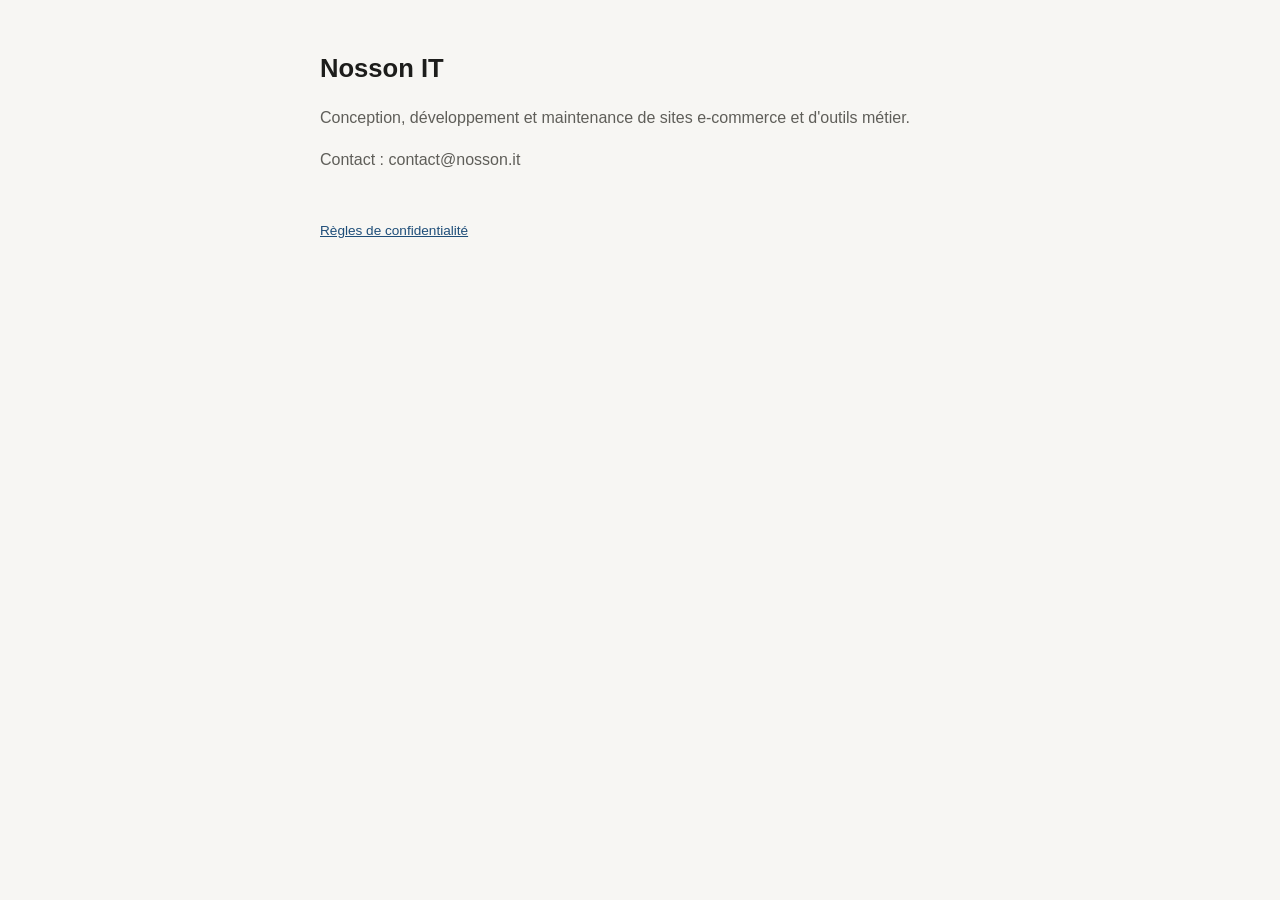
<file: index.html>
<!doctype html>
<html lang="fr"><head><meta charset="utf-8"><meta name="viewport" content="width=device-width,initial-scale=1">
<title>Nosson IT</title><link rel="stylesheet" href="style.css"></head>
<body><main>
<h1>Nosson IT</h1>
<p>Conception, développement et maintenance de sites e-commerce et d'outils métier.</p>
<p>Contact : contact@nosson.it</p>
<footer><a href="confidentialite.html">Règles de confidentialité</a></footer>
</main></body></html>
</file>
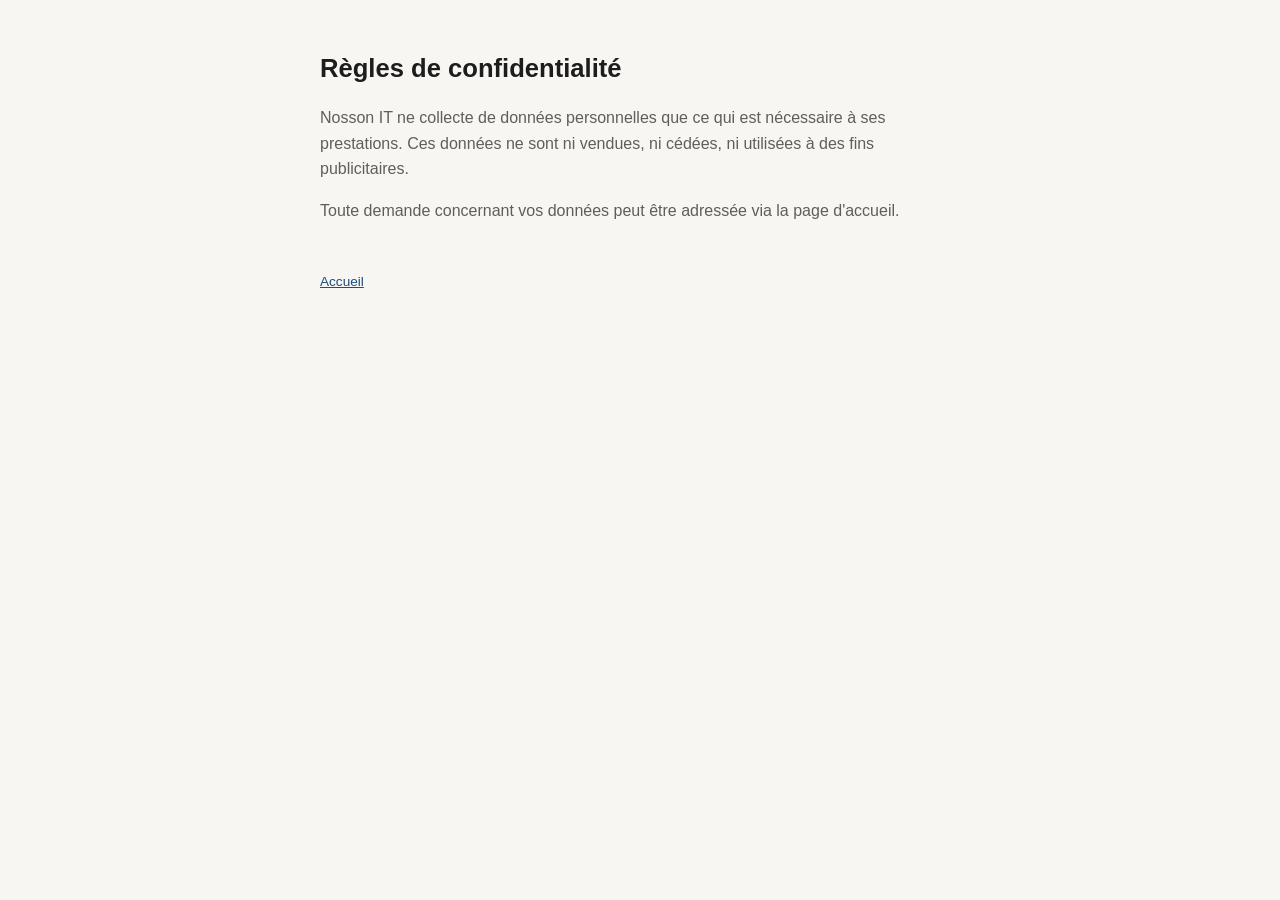
<file: confidentialite.html>
<!doctype html>
<html lang="fr"><head><meta charset="utf-8"><meta name="viewport" content="width=device-width,initial-scale=1">
<title>Confidentialité</title><link rel="stylesheet" href="style.css"></head>
<body><main>
<h1>Règles de confidentialité</h1>
<p>Nosson IT ne collecte de données personnelles que ce qui est nécessaire à ses prestations. Ces données ne sont ni vendues, ni cédées, ni utilisées à des fins publicitaires.</p>
<p>Toute demande concernant vos données peut être adressée via la page d'accueil.</p>
<footer><a href="index.html">Accueil</a></footer>
</main></body></html>
</file>
<file: style.css>
:root{--fond:#f7f6f3;--encre:#1d1d1b;--sourdine:#5f5e59;--accent:#1f4e79}
@media (prefers-color-scheme:dark){:root{--fond:#161615;--encre:#ebeae6;--sourdine:#a3a29c;--accent:#8db7e0}}
body{margin:0;background:var(--fond);color:var(--encre);font:16px/1.6 -apple-system,"Segoe UI",Roboto,sans-serif}
main{max-width:40rem;margin:0 auto;padding:3rem 16px}
h1{font-size:1.6rem;margin:0 0 .5rem}h2{font-size:1.1rem;margin:2rem 0 .5rem}
p,li{color:var(--sourdine)}a{color:var(--accent)}footer{margin-top:3rem;font-size:.85rem;color:var(--sourdine)}
</file>
